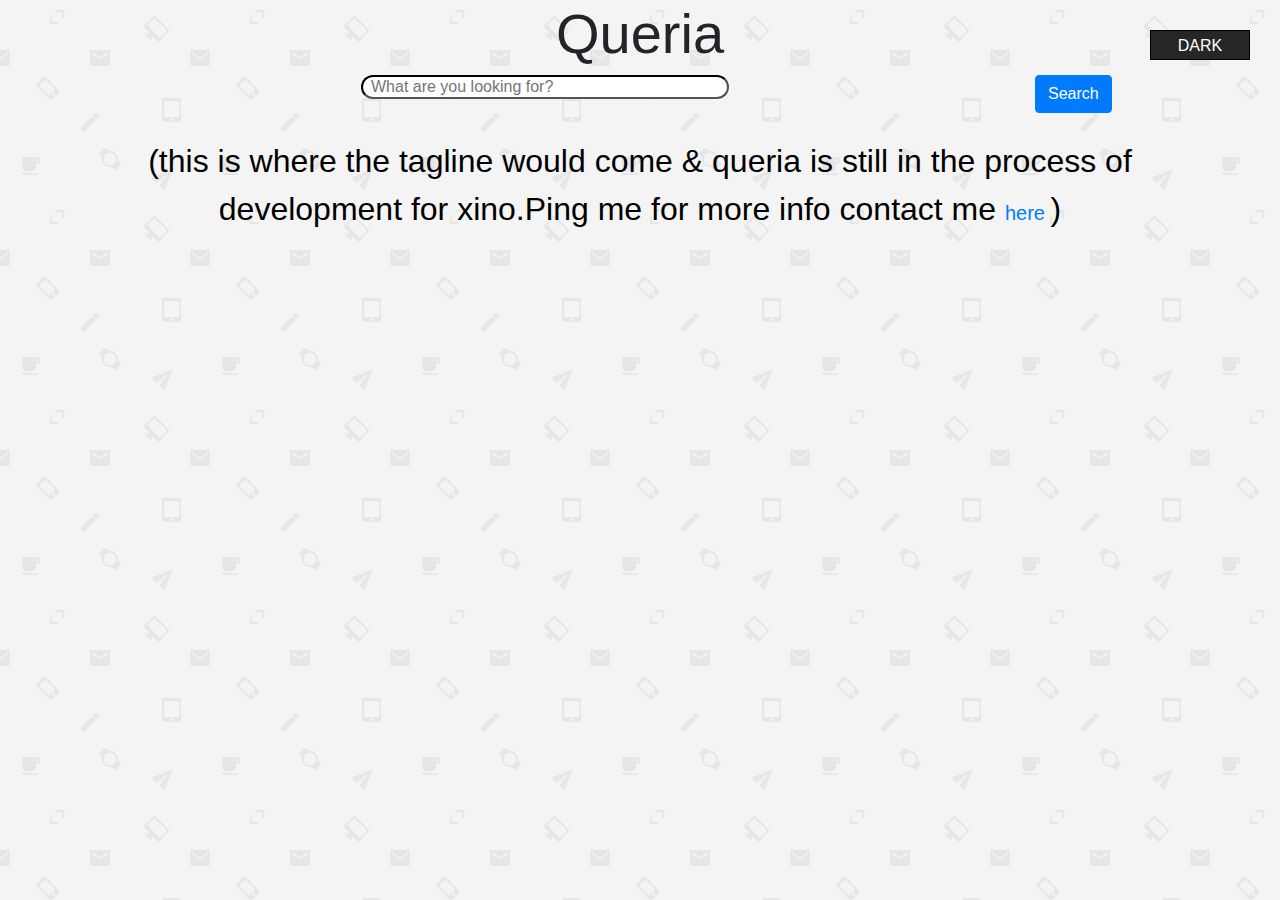
<file: index.html>
<!DOCTYPE html>
<html>


<head>
  <title>Queria</title>
  <link rel="stylesheet" type="text/css" href="style.css">
  <link rel="stylesheet" href="https://maxcdn.bootstrapcdn.com/bootstrap/4.0.0/css/bootstrap.min.css"
    integrity="sha384-Gn5384xqQ1aoWXA+058RXPxPg6fy4IWvTNh0E263XmFcJlSAwiGgFAW/dAiS6JXm" crossorigin="anonymous">
</head>

<body background="bg.png">


  <div class="container">
    <div class="row">
      <div class="col-md-12">
        <h1 class="display-4 text-center">Queria</h1>
        <div class="row">
          <div class="col-md-10">
            <input type="text" name="Search" placeholder="What are you looking for?" class="searchbar" list="info" />
          </div>
          <div class="col-md-2">
            <centre><a href="index2.html" class="btn btn-primary">Search</a></centre>
          </div>
        </div>
        <datalist id="info">
          <option value="Python">
          <option value="Java">
          <option value="Swift">
          <option value="Lua">
          <option value="Kotlin">
        </datalist>


        <br>
        <p class="col">
          (this is where the tagline would come & queria is still in the process of development for xino.Ping me for
          more
          info contact me <a href="https://www.instagram.com/rachitt.gg/">here </a>)
        </p>
      </div>
    </div>
  </div>


  <ul>
    <li>
      <span>Dark</span>
      <span>Light</span>
    </li>
  </ul>

  <script src="https://code.jquery.com/jquery-3.2.1.slim.min.js"
    integrity="sha384-KJ3o2DKtIkvYIK3UENzmM7KCkRr/rE9/Qpg6aAZGJwFDMVNA/GpGFF93hXpG5KkN" crossorigin="anonymous">
  </script>
  <script src="https://cdnjs.cloudflare.com/ajax/libs/popper.js/1.12.9/umd/popper.min.js"
    integrity="sha384-ApNbgh9B+Y1QKtv3Rn7W3mgPxhU9K/ScQsAP7hUibX39j7fakFPskvXusvfa0b4Q" crossorigin="anonymous">
  </script>
  <script src="https://maxcdn.bootstrapcdn.com/bootstrap/4.0.0/js/bootstrap.min.js"
    integrity="sha384-JZR6Spejh4U02d8jOt6vLEHfe/JQGiRRSQQxSfFWpi1MquVdAyjUar5+76PVCmYl" crossorigin="anonymous">
  </script>
  <script src="https://code.jquery.com/jquery-3.4.1.js"></script>
  <script type="text/javascript">
    $(document).ready(function () {
      $('ul').click(function () {
        $('ul').toggleClass('active')
        $('body').toggleClass('dark')
  <head>
    <title>Queria</title>
    <link rel="stylesheet" type="text/css" href="style.css">
  </head>
  <body background="bg.png">
    <section>
        
      <h1>Queria</h1>
      <input type="text" name="Search" placeholder="What are you looking for?" class="searchbar" list="info"/>
      <datalist id="info">
        <option value="Python">
        <option value="Java">
        <option value="Swift">
        <option value="Lua">
        <option value="Kotlin">
      </datalist>

      <div class="search"><centre><a href="index2.html">Search</a></centre></div>
      <br>
      <p>
        (this is where the tagline would come & queria is still in the process of development.)
      </p>


    </section>
    <ul>
      <li>
        <span>Dark</span>
        <span>Light</span>
      </li>
    </ul>
    <script src="https://code.jquery.com/jquery-3.4.1.js"></script>
    <script type="text/javascript">
      $(document).ready(function() {
          $('ul').click(function() {
              $('ul').toggleClass('active')
              $('body').toggleClass('dark')
          })

      })
    })
  </script>
</body>

</html>
</file>
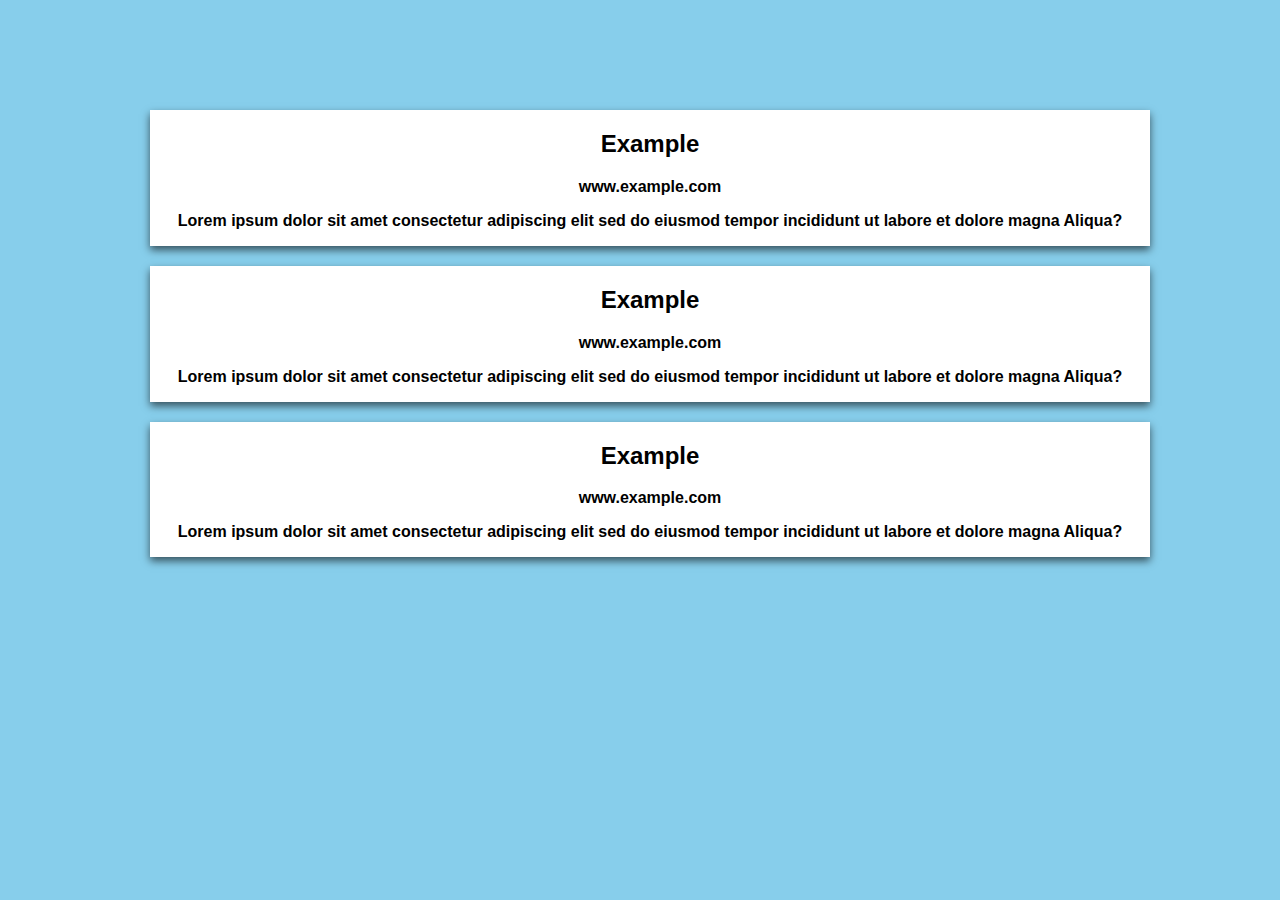
<file: index2.html>
<!DOCTYPE html>
<html class="animated fadeInDown">
<link rel="stylesheet" type="text/animate.css">
<head>
	<title>Cards</title>
  <style type="text/css">
  body{background: skyblue;
    }
  .wrap{
    width: 1000px;
    margin: auto;
    margin-top: 100px;
  }
  .card{
    box-shadow: 0 4px 8px 0 rgba(0,0,0,0.6);
    transition: 0.4s;
    width: 100%;
    background: #fff;
    text-align: center;
    font-size: 16px;
    font-family: sans-serif;
    float: left;
    margin: 10px;
  }
  </style>
</head>
<body>
  <script>
  document.body.className = 'fade';
</script>
  <section>
    <div class="wrap">     
         <div class="card">
         <div class="container">  
          <h2><b>Example</h2>
            <p>www.example.com</p>
            <p>Lorem ipsum dolor sit amet consectetur adipiscing elit sed do eiusmod tempor incididunt ut labore et dolore magna Aliqua?</p>
         </div>  

    </div>
     <div class="card">
         <div class="container">  
          <h2><b>Example</h2>
            <p>www.example.com</p>
            <p>Lorem ipsum dolor sit amet consectetur adipiscing elit sed do eiusmod tempor incididunt ut labore et dolore magna Aliqua?</p>
         </div>  
         
    </div>
     <div class="card">
         <div class="container">  
          <h2><b>Example</h2>
            <p>www.example.com</p>
            <p>Lorem ipsum dolor sit amet consectetur adipiscing elit sed do eiusmod tempor incididunt ut labore et dolore magna Aliqua?</p>
         </div>  
         
    </div>
  </div>
  </section>
 
</body>
</html>
</file>
<file: style.css>
body {
  overflow: hidden;
	margin: 0;
	padding: 0;
}

h1 {
	font-size: 7em;
	color: #d81b60;
	text-align: center;
}
a {
	text-decoration: none;
	color: #16e16e;
	font-size: 20px;
}

p {
	font-size: 2em;
	color: #000;

}

p {
  font-size: 2em;
}

ul.active {
	border-color: #fff;
}


section {
  position: absolute;
  top: 0;
  left: 0;
  width: 100% height: 100vh;
  padding: 100px;
}

.searchbar {
  display: block;
  margin-left: auto;
  margin-right: auto;
  width: 40%;
  height: 1.5em;
  padding: 8px;
  font-size: 1em;
  border-radius: 20px;
  border-color: #000;

}

body.dark {
	background: #262626;
	color: #fff;
}

p {
	text-align: center;
}

ul {
	position: absolute;
	top: 30px;
	right: 30px;
	margin: 0;
	padding: 0;
	width: 100px;
	height: 30px;
	z-index: 1;
	border: 1px solid #000;
	cursor: pointer;
	overflow: hidden;
}

ul li {
	list-style: none;
	width: 100%;
	height: 60%;
	text-align: center;
	text-transform: uppercase;
	transition: 0.4s;
}

ul.active li {
	transform: translateY(-30px);
}

ul li span {
	display: block;
	width: 100%;
	height: 30px;
	line-height: 30px;
	color: #fff;
}

ul li span:nth-child(1) {
	background: #262626;
	color: #fff;
}

.search {
	padding: 1em;
	text-align: center;
	font-family: sans-serif;
	font-weight: bold;
}
</file>
